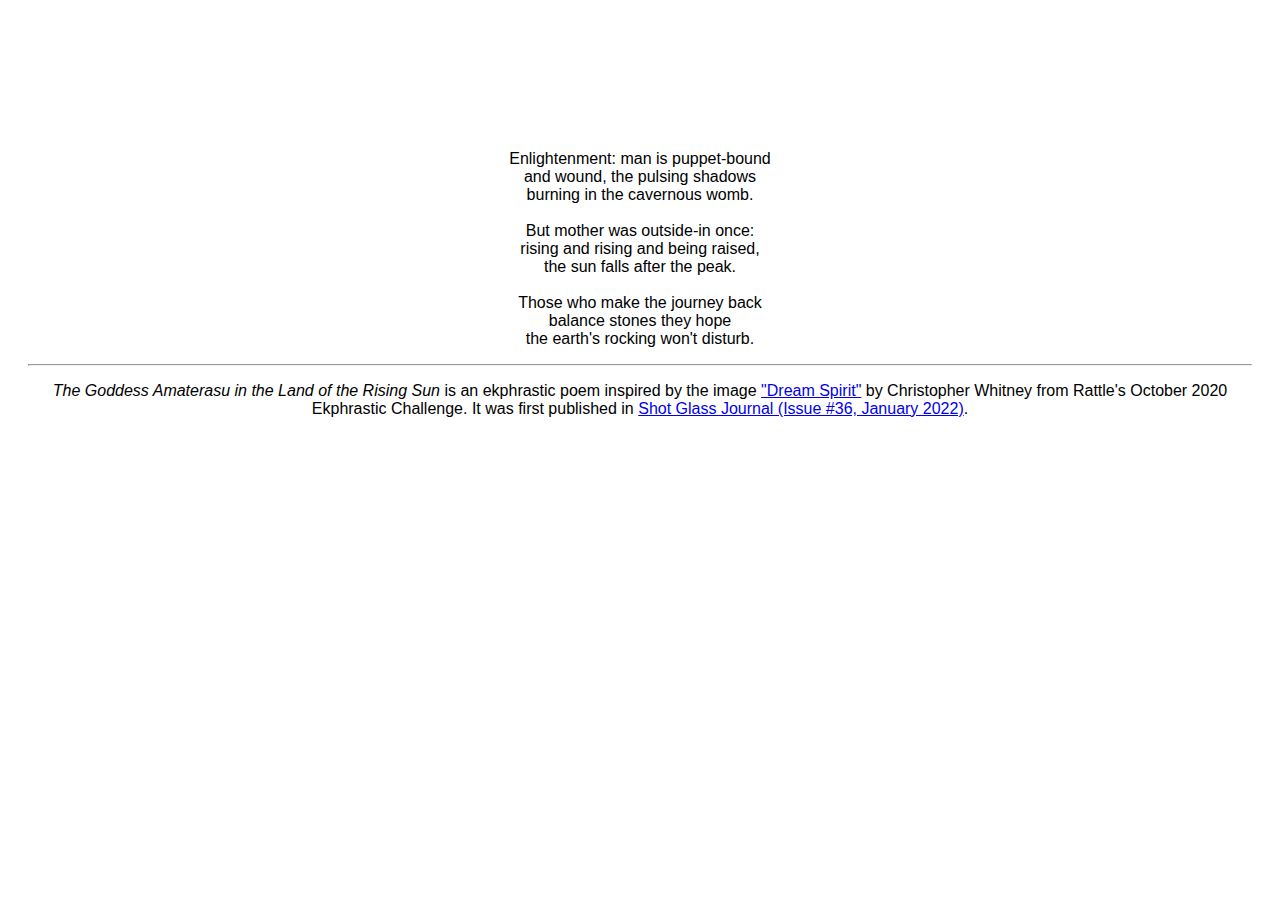
<file: poem-amaterasu.html>
<!DOCTYPE html>

<html lang="en">
    
<head> 
    <title>The Goddess Amaterasu in the Land of the Rising Sun - a. m. dobles</title>
    <meta charset="utf-8">
    <link rel="stylesheet" href="https://fonts.googleapis.com/css?family=Roboto|Quicksand|Averia+Gruesa+Libre|Crimson+Text">
    <link rel="stylesheet" href="main.css">
</head>
    
<body>
    
    <h1>The Goddess Amaterasu in the Land of the Rising Sun</h1>
    
    <p>
        Enlightenment: man is puppet-bound<br>
        and wound, the pulsing shadows<br>
        burning in the cavernous womb.<br>
        <br>
        But mother was outside-in once:<br>
        rising and rising and being raised,<br>
        the sun falls after the peak.<br>
        <br>
        Those who make the journey back<br>
        balance stones they hope<br>
        the earth's rocking won't disturb.
    </p>
    <hr>
    <p><i>The Goddess Amaterasu in the Land of the Rising Sun</i> is an ekphrastic poem inspired by the image <a href="https://www.rattle.com/ekphrasis/EC20Oct.jpg">"Dream Spirit"</a> by Christopher Whitney from Rattle's October 2020 Ekphrastic Challenge. It was first published in <a href="http://www.musepiepress.com/shotglass/a_m_dobles1.html">Shot Glass Journal (Issue #36, January 2022)</a>.</p>
    
    
        
</body>
    
</html>
</file>
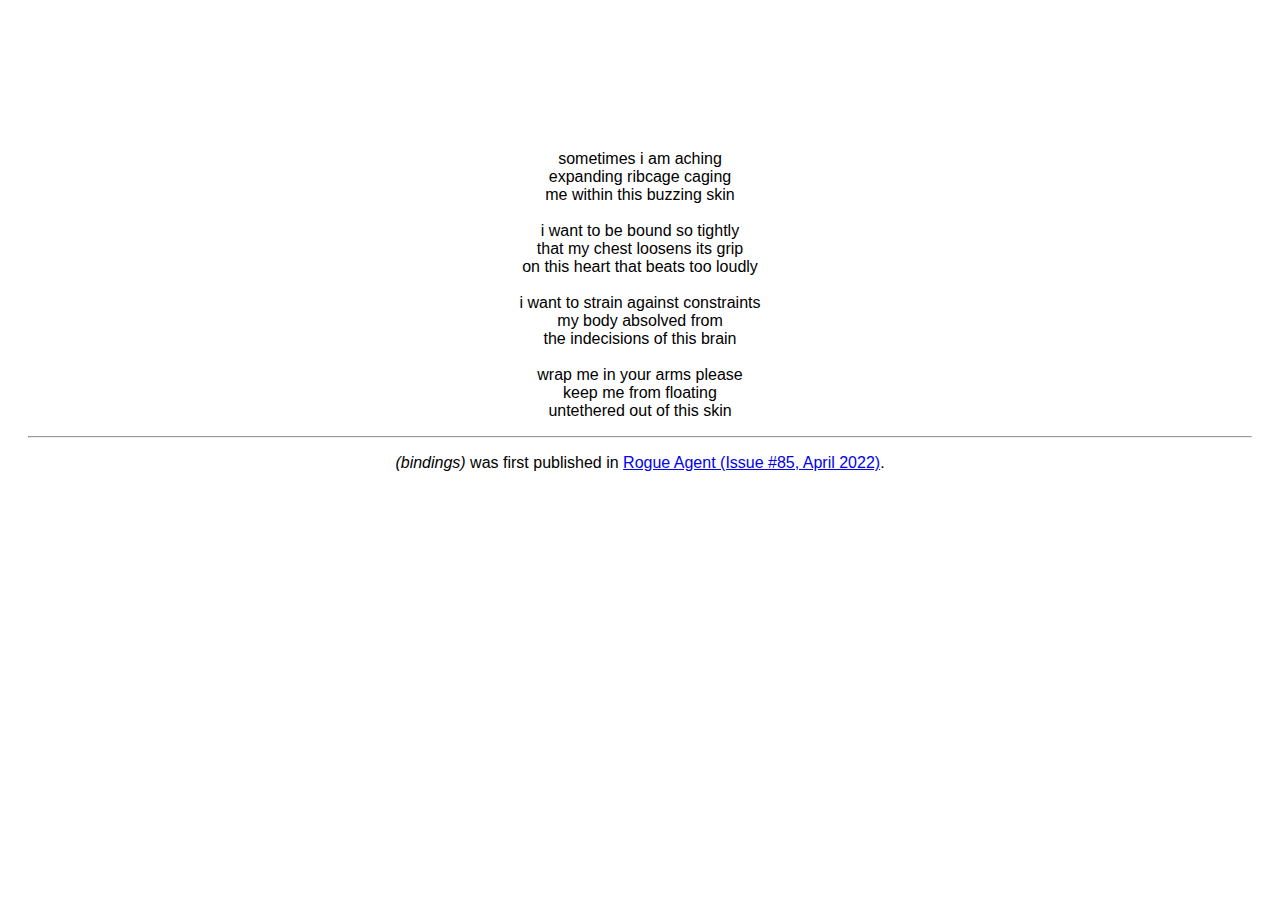
<file: poem-bindings.html>
<!DOCTYPE html>

<html lang="en">
    
<head> 
    <title>(bindings) - a. m. dobles</title>
    <meta charset="utf-8">
    <link rel="stylesheet" href="https://fonts.googleapis.com/css?family=Roboto|Quicksand|Averia+Gruesa+Libre|Crimson+Text">
    <link rel="stylesheet" href="main.css">
</head>
    
<body>
    
    <h1>(bindings)</h1>
    
    <p>
        sometimes i am aching<br>
        expanding ribcage caging<br>
        me within this buzzing skin<br>
        <br>
        i want to be bound so tightly<br>
        that my chest loosens its grip<br>
        on this heart that beats too loudly<br>
        <br>
        i want to strain against constraints<br>
        my body absolved from<br>
        the indecisions of this brain<br>
        <br>
        wrap me in your arms please<br>
        keep me from floating<br>
        untethered out of this skin
    </p>
    <hr>
    <p><i>(bindings)</i> was first published in <a href="https://www.rogueagentjournal.com/adobles">Rogue Agent (Issue #85, April 2022)</a>.</p>
    
    
        
</body>
    
</html>
</file>
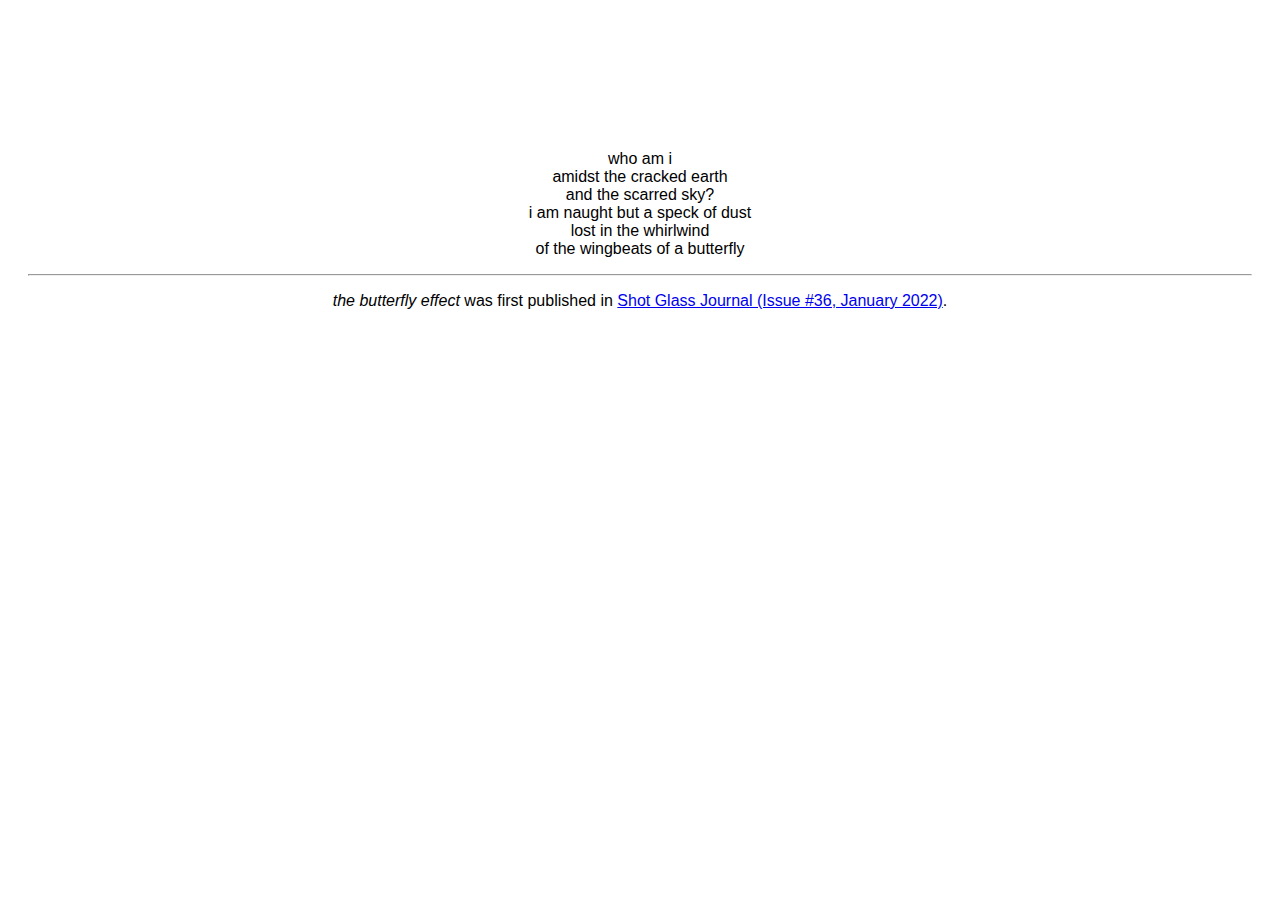
<file: poem-butterfly-effect.html>
<!DOCTYPE html>

<html lang="en">
    
<head> 
    <title>the butterfly effect - a. m. dobles</title>
    <meta charset="utf-8">
    <link rel="stylesheet" href="https://fonts.googleapis.com/css?family=Roboto|Quicksand|Averia+Gruesa+Libre|Crimson+Text">
    <link rel="stylesheet" href="main.css">
</head>
    
<body>
    
    <h1>the butterfly effect</h1>
    
    <p>
        who am i<br>
        amidst the cracked earth<br>
        and the scarred sky?<br>
        i am naught but a speck of dust<br>
        lost in the whirlwind<br>
        of the wingbeats of a butterfly
    </p>
    <hr>
    <p><i>the butterfly effect</i> was first published in <a href="http://www.musepiepress.com/shotglass/a_m_dobles2.html">Shot Glass Journal (Issue #36, January 2022)</a>.</p>
    
    
        
</body>
    
</html>
</file>
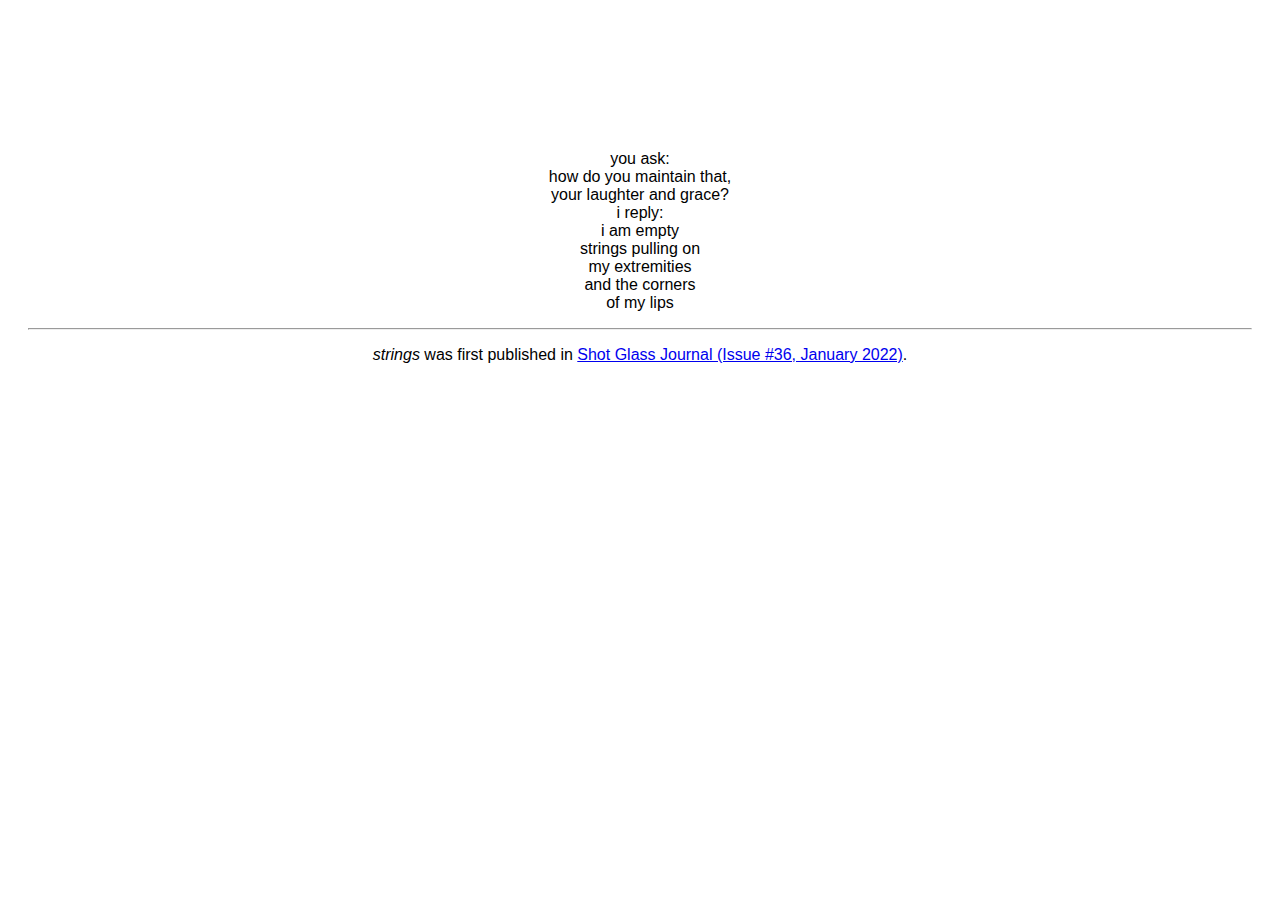
<file: poem-strings.html>
<!DOCTYPE html>

<html lang="en">
    
<head> 
    <title>strings - a. m. dobles</title>
    <meta charset="utf-8">
    <link rel="stylesheet" href="https://fonts.googleapis.com/css?family=Roboto|Quicksand|Averia+Gruesa+Libre|Crimson+Text">
    <link rel="stylesheet" href="main.css">
</head>
    
<body>
    
    <h1>strings</h1>
    
    <p>
        you ask:<br>
        how do you maintain that,<br>
        your laughter and grace?<br>
        i reply:<br>
        i am empty<br>
        strings pulling on<br>
        my extremities<br>
        and the corners<br>
        of my lips
    </p>
    <hr>
    <p><i>strings</i> was first published in <a href="http://www.musepiepress.com/shotglass/a_m_dobles3.html">Shot Glass Journal (Issue #36, January 2022)</a>.</p>
    
    
        
</body>
    
</html>
</file>
<file: main.css>
body {
    font-family: 'Open Sans', sans-serif;
    text-align: center;
    margin-top: 50px;
    padding: 20px;
}

header {
    background-color: white;
    position: fixed;
    top: 0;
    left: 0;
    right: 0;
    height: 50px;
    display: flex;
    align-items: center;
}

header * {
    display: inline;
}

header p {
    margin: 20px;
    color: black;
    text-align: left;
}

header li {
    margin: 0.5em;
}

header li a {
    text-decoration: none;
}

a:hover {
    color: #2e4a75;
}

a:visited {
    color: blue;
}

section {
    display: flex;
    justify-content: center;
    align-items: center;
    text-align: center;
    padding: 30px;
}

#home {
    justify-content: flex-end;
    text-align: right;
}

h1 {
    color: white;
}

.highlight {
    background-color: black;
    padding: 0.1em 0.2em;
}

.ref {
    text-align: left;
}


.cards {
    display: flex;
    flex-flow: row wrap;
    justify-content: space-evenly;
    align-items: center;
}

.card {
    display: flex;
    flex-direction: column;
    padding: 0.25em;
    flex: 1 0 1;
}

.social-icons {
    font-size: 36px;
    cursor: pointer;
}

footer {
    text-align: center;
}

image {
    border-radius: 5px 5px 0 0;
}
</file>
